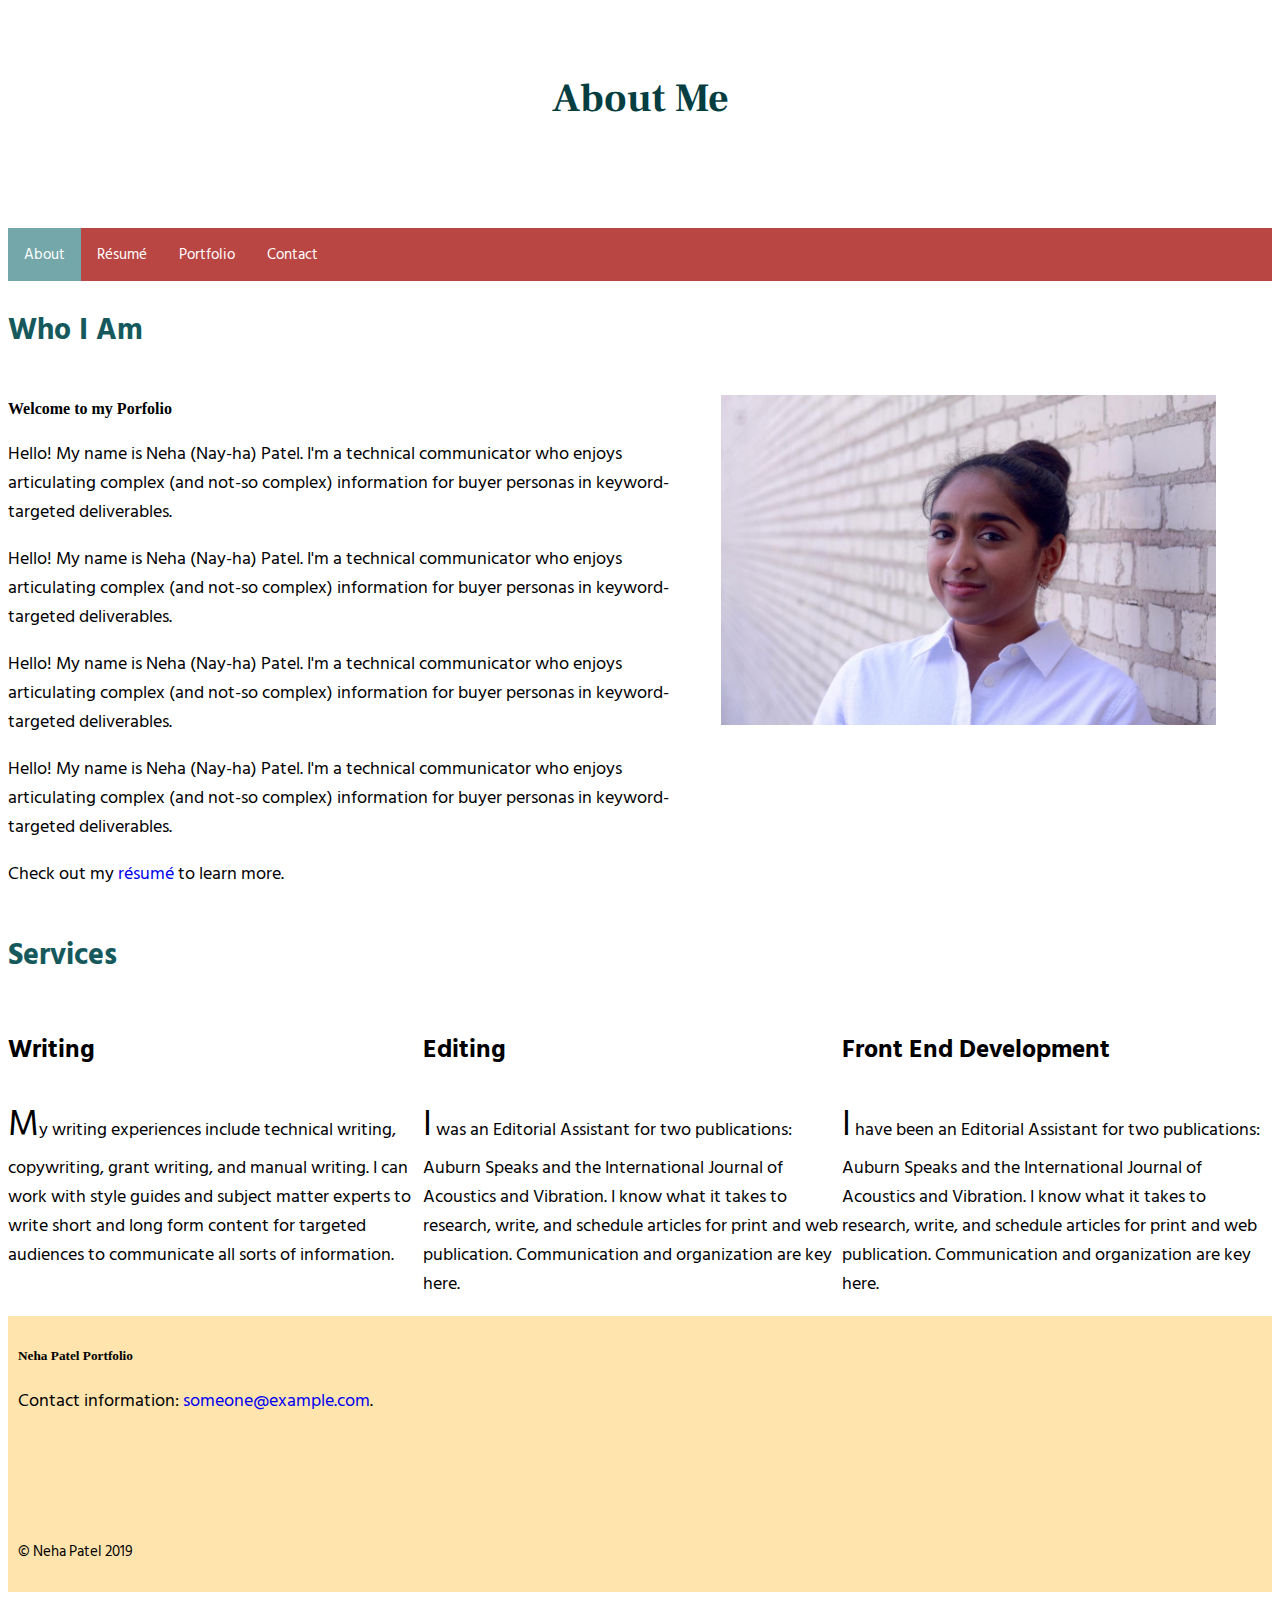
<file: index.html>
<!DOCTYPE html>
<html lang="en">
<head>
    <meta charset="utf-8">
    <meta name="viewport" content="width=device-width, initial-scale=1.0">
    <title>
      Neha Patel
    </title>
    <link rel="stylesheet" href="https://use.fontawesome.com/releases/v5.7.1/css/all.css" integrity="sha384-fnmOCqbTlWIlj8LyTjo7mOUStjsKC4pOpQbqyi7RrhN7udi9RwhKkMHpvLbHG9Sr" crossorigin="anonymous">

    <link rel="stylesheet" type="text/css" href="styles/stylesheet.css">

    <style>
      @import url('https://fonts.googleapis.com/css?family=Frank+Ruhl+Libre|Hind+Siliguri');
    </style>
</head>

<body>
  <a href="#main-content" class="hidden">Skip to main content</a>
  <h1>About Me</h1>
    <div class="header-icon">
      <p>
        <span class="sr-only">This link opens in a new tab</span><a href="https://www.linkedin.com/in/neha-pateld/" target="_blank">
          <i class="fab fa-linkedin-in"></i>
        </a>
      </p>

      <p>
        <span class="sr-only">This link opens in a new tab</span><a href="https://www.instagram.com/neha__petal/" target="_blank">
          <i class="fab fa-instagram"></i>
        </a>
      </p>
    </div>
  <nav>
    <ul class="ul-navigation">
      <li class="li-navigation"><a href="index.html" class="a-navigation active">About</a></li>
      <li class="li-navigation"><a href="resume.html" class="a-navigation">Résumé</a></li>
      <li class="li-navigation"><a href="portfolio.html" class="a-navigation">Portfolio</a></li>
      <li class="li-navigation"><a href="contact.html" class="a-navigation">Contact</a></li>
    </ul>
  </nav>

    <h2>
      <i class="fas fa-arrow-circle-right"></i>
      Who I Am
    </h2>

    <div class="index-pic">
      <figure>
        <img src="neha-portfolio-images/home-photo.jpeg" class="home-photo" alt="professional headshot of Neha Patel">
      </figure>

      <article id="main-content">
        <h4>Welcome to my Porfolio</h4>
        <p>Hello! My name is Neha (Nay-ha) Patel. I'm a technical communicator who enjoys articulating complex (and not-so complex) information for buyer personas in keyword-targeted deliverables.</p>
        <p>Hello! My name is Neha (Nay-ha) Patel. I'm a technical communicator who enjoys articulating complex (and not-so complex) information for buyer personas in keyword-targeted deliverables.</p>
        <p>Hello! My name is Neha (Nay-ha) Patel. I'm a technical communicator who enjoys articulating complex (and not-so complex) information for buyer personas in keyword-targeted deliverables.</p>
        <p>Hello! My name is Neha (Nay-ha) Patel. I'm a technical communicator who enjoys articulating complex (and not-so complex) information for buyer personas in keyword-targeted deliverables.</p>

        <p>Check out my <span class="sr-only">This link opens in a new tab</span><!--indicates to screenreaders that this link opens in a new tab and CSS is there to hide it--><a href="resume.html" target="_blank">résumé</a> to learn more.</p>
      </article>
    </div>


    <h2>
      <i class="fas fa-arrow-circle-right"></i>
      Services
    </h2>

    <div class="row">
      <article>
        <h3 class="column-h3"> <i class="far fa-sticky-note"></i> Writing</h3>
        <p class="index-column-h3">My writing experiences include technical writing, copywriting, grant writing, and manual writing. I can work with style guides and subject matter experts to write short and long form content for targeted audiences to communicate all sorts of information.</p>
      </article>

      <article>
        <h3 class="column-h3"> <i class="fas fa-pen-fancy"></i> Editing</h3>
        <p class="index-column-h3">I was an Editorial Assistant for two publications: Auburn Speaks and the International Journal of Acoustics and Vibration. I know what it takes to research, write, and schedule articles for print and web publication. Communication and organization are key here.</p>
      </article>

      <article>
        <h3 class="column-h3"> <i class="fas fa-code"></i>Front End Development</h3>
        <p class="index-column-h3">I have been an Editorial Assistant for two publications: Auburn Speaks and the International Journal of Acoustics and Vibration. I know what it takes to research, write, and schedule articles for print and web publication. Communication and organization are key here.</p>
      </article>
    </div>

    <footer>
      <h5>Neha Patel Portfolio</h5>
      <p>Contact information: <a href="mailto:someone@example.com">someone@example.com</a>.</p>
      <div class="footer-social">
        <p>
          <span class="sr-only">This link opens in a new tab</span><a href="https://www.linkedin.com/in/neha-pateld/" target="_blank">
            <i class="fab fa-linkedin-in"></i>
          </a>
        </p>

        <p>
          <span class="sr-only">This link opens in a new tab</span><a href="https://www.instagram.com/neha__petal/" target="_blank">
            <i class="fab fa-instagram"></i>
          </a>
        </p>
      </div>

      <p class="footer">
        <sub>&#169; Neha Patel 2019</sub>
      </p>
    </footer>

</body>

</html>
</file>
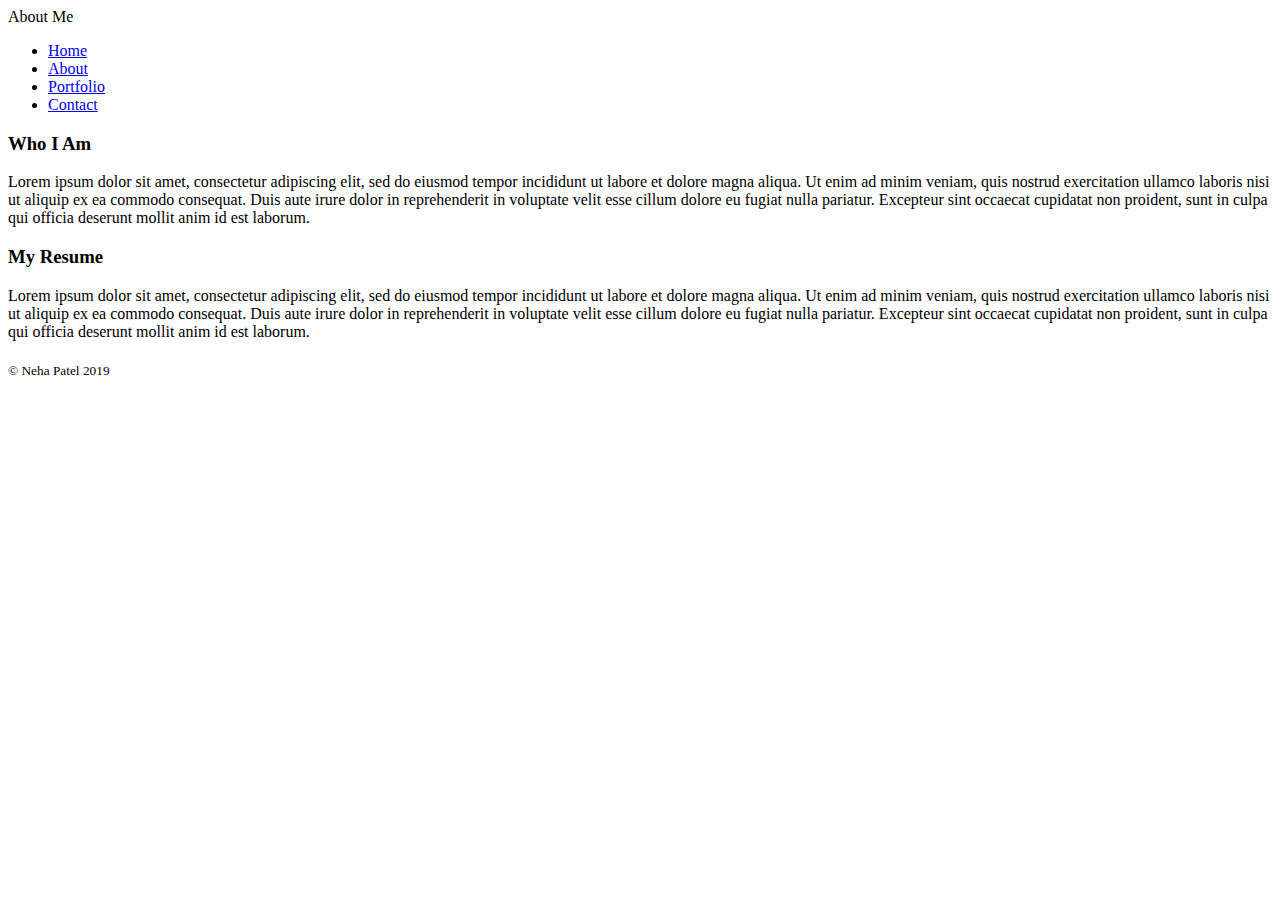
<file: About.html>
<!DOCTYPE html>
<html lang="en">
  <head>
      <meta charset="utf-8">
      <title>Lorem ipsum</title>
  </head>

<body>
<header>About Me</header>
<nav>
    <ul>
      <li><a href="index.html">Home</a></li>
      <li><a href="about.html">About</a></li>
      <li><a href="portfolio.html">Portfolio</a></li>
      <li><a href="contact.html">Contact</a></li>
    </ul>
</nav>

  <article>
    <h3>Who I Am</h3>
      <p>Lorem ipsum dolor sit amet, consectetur adipiscing elit, sed do eiusmod tempor incididunt ut labore et dolore magna aliqua. Ut enim ad minim veniam, quis nostrud exercitation ullamco laboris nisi ut aliquip ex ea commodo consequat. Duis aute irure dolor in reprehenderit in voluptate velit esse cillum dolore eu fugiat nulla pariatur. Excepteur sint occaecat cupidatat non proident, sunt in culpa qui officia deserunt mollit anim id est laborum.</p>
  </article>

  <article>
    <h3>My Resume</h3>
      <p>Lorem ipsum dolor sit amet, consectetur adipiscing elit, sed do eiusmod tempor incididunt ut labore et dolore magna aliqua. Ut enim ad minim veniam, quis nostrud exercitation ullamco laboris nisi ut aliquip ex ea commodo consequat. Duis aute irure dolor in reprehenderit in voluptate velit esse cillum dolore eu fugiat nulla pariatur. Excepteur sint occaecat cupidatat non proident, sunt in culpa qui officia deserunt mollit anim id est laborum.</p>
  </article>

<footer>
  <p><sub>&#169; Neha Patel 2019</sub></p>
</footer>

</body>

</html>
</file>
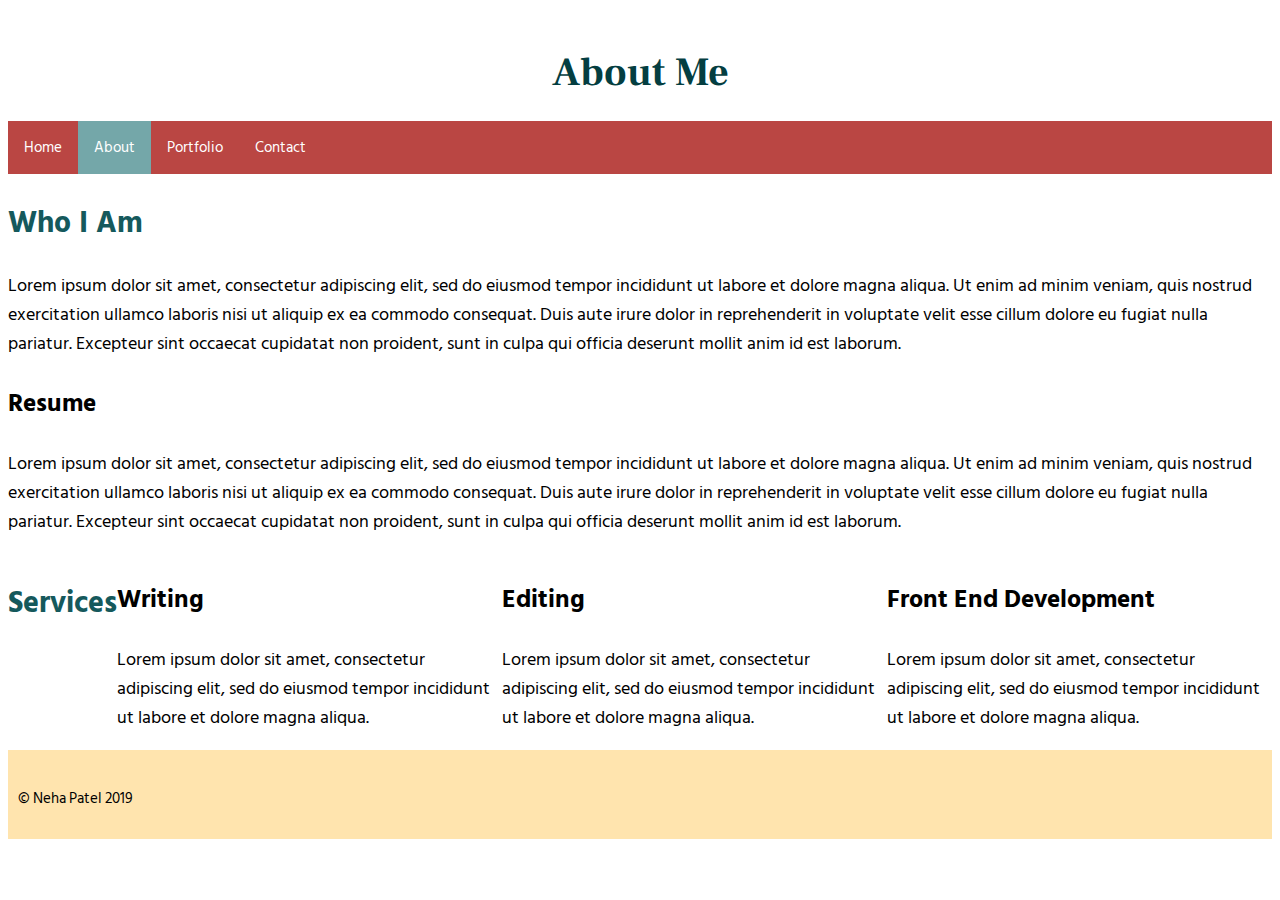
<file: about.html>
<!DOCTYPE html>
<html lang="en">
<head>
    <meta charset="utf-8">
    <title>
      Neha Patel
    </title>
    <link rel="stylesheet" href="https://use.fontawesome.com/releases/v5.7.1/css/all.css" integrity="sha384-fnmOCqbTlWIlj8LyTjo7mOUStjsKC4pOpQbqyi7RrhN7udi9RwhKkMHpvLbHG9Sr" crossorigin="anonymous">

    <link rel="stylesheet" type="text/css" href="styles/stylesheet.css">

    <style>
      @import url('https://fonts.googleapis.com/css?family=Frank+Ruhl+Libre|Hind+Siliguri');
    </style>
</head>

<body>
<h1>About Me</h1>
<nav>
  <ul class="ul-navigation">
    <li class="li-navigation"><a href="index.html" class="a-navigation">Home</a></li>
    <li class="li-navigation"><a href="about.html" class="a-navigation active">About</a></li>
    <li class="li-navigation"><a href="portfolio.html" class="a-navigation">Portfolio</a></li>
    <li class="li-navigation"><a href="contact.html" class="a-navigation">Contact</a></li>
  </ul>
</nav>

  <section>
    <h2>
      <i class="fas fa-arrow-circle-right"></i>
      Who I Am
    </h2>

      <p>Lorem ipsum dolor sit amet, consectetur adipiscing elit, sed do eiusmod tempor incididunt ut labore et dolore magna aliqua. Ut enim ad minim veniam, quis nostrud exercitation ullamco laboris nisi ut aliquip ex ea commodo consequat. Duis aute irure dolor in reprehenderit in voluptate velit esse cillum dolore eu fugiat nulla pariatur. Excepteur sint occaecat cupidatat non proident, sunt in culpa qui officia deserunt mollit anim id est laborum.</p>

      <article>
        <h3>Resume</h3>
        <p>Lorem ipsum dolor sit amet, consectetur adipiscing elit, sed do eiusmod tempor incididunt ut labore et dolore magna aliqua. Ut enim ad minim veniam, quis nostrud exercitation ullamco laboris nisi ut aliquip ex ea commodo consequat. Duis aute irure dolor in reprehenderit in voluptate velit esse cillum dolore eu fugiat nulla pariatur. Excepteur sint occaecat cupidatat non proident, sunt in culpa qui officia deserunt mollit anim id est laborum.</p>
      </article>
    </section>


  <section class="row">
    <h2>
      <i class="fas fa-arrow-circle-right"></i>
      Services
    </h2>

      <article class="column">
        <h3 class> <i class="far fa-sticky-note"></i> Writing</h3>
        <p class>Lorem ipsum dolor sit amet, consectetur adipiscing elit, sed do eiusmod tempor incididunt ut labore et dolore magna aliqua.</p>
      </article>

      <article class="column">
        <h3 class> <i class="fas fa-pen-fancy"></i> Editing</h3>
        <p class=>Lorem ipsum dolor sit amet, consectetur adipiscing elit, sed do eiusmod tempor incididunt ut labore et dolore magna aliqua.</p>
      </article>

      <article class="column">
        <h3> <i class="fas fa-code"></i>Front End Development</h3>
        <p>Lorem ipsum dolor sit amet, consectetur adipiscing elit, sed do eiusmod tempor incididunt ut labore et dolore magna aliqua.</p>
      </article>
  </section>

  <footer>
    <p class="footer"><sub>&#169; Neha Patel 2019</sub></p>
  </footer>

</body>

</html>
</file>
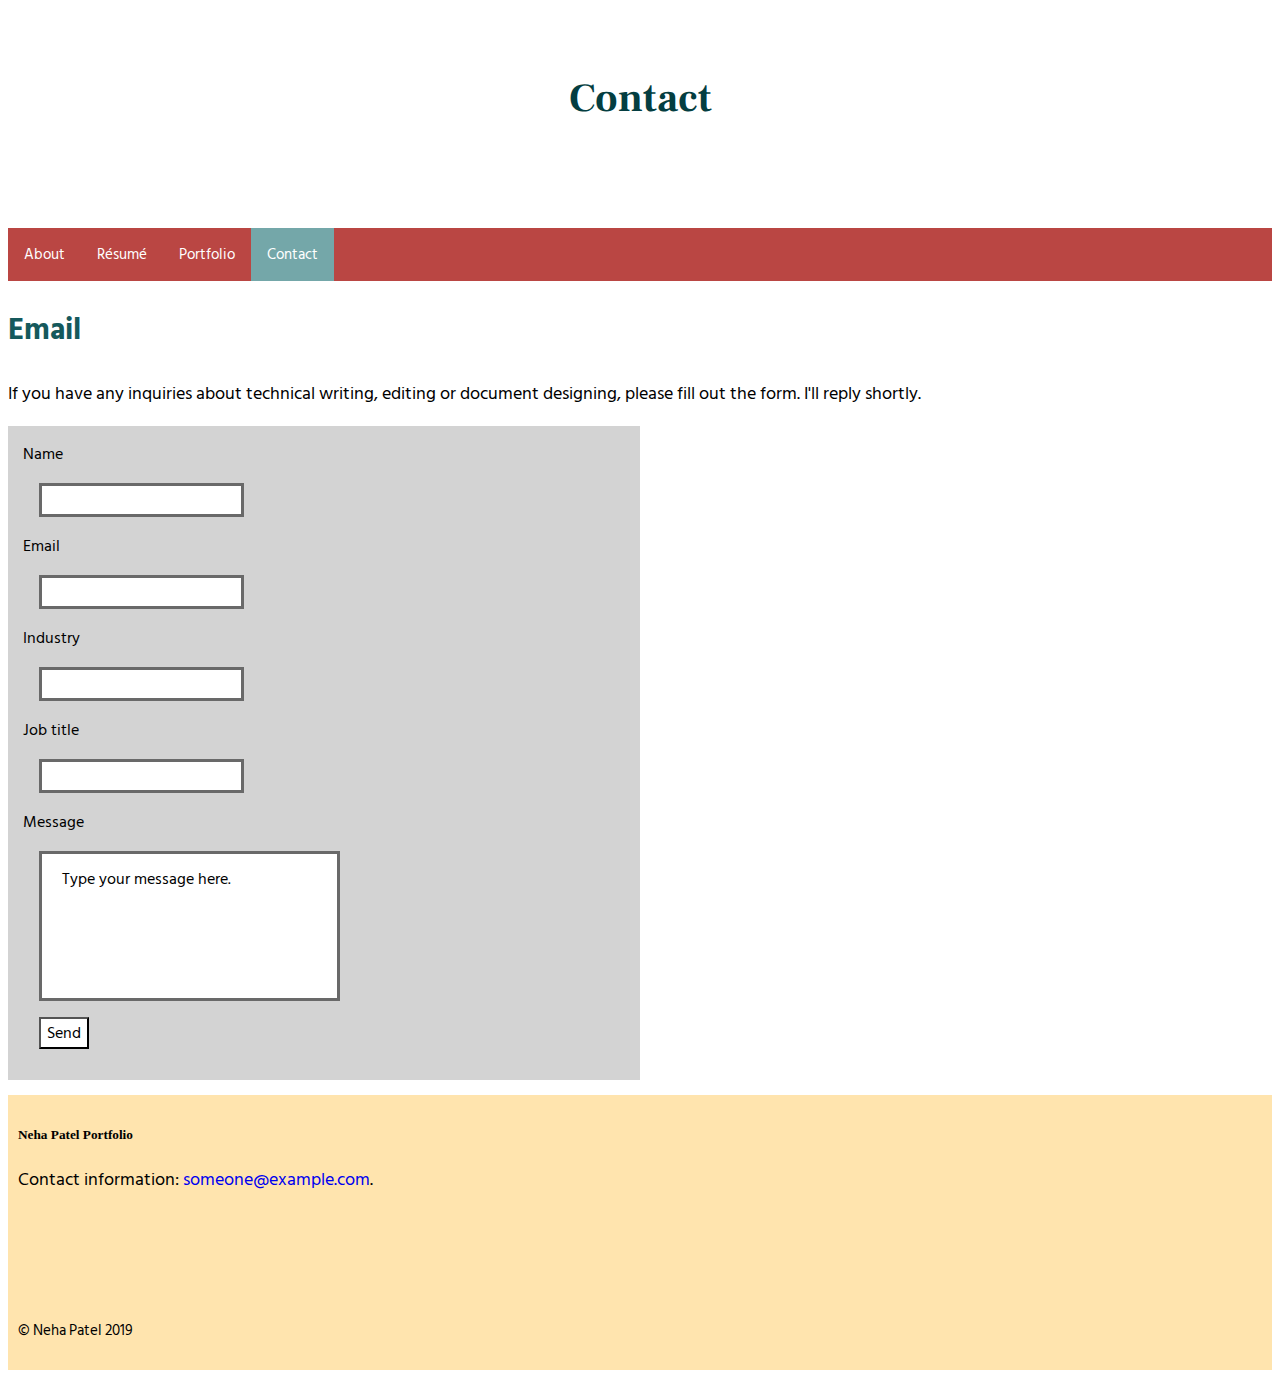
<file: contact.html>
<!DOCTYPE html>
<html lang="en">
<head>
    <meta charset="utf-8">
    <title>
      Neha Patel
    </title>
    <link rel="stylesheet" href="https://use.fontawesome.com/releases/v5.7.1/css/all.css" integrity="sha384-fnmOCqbTlWIlj8LyTjo7mOUStjsKC4pOpQbqyi7RrhN7udi9RwhKkMHpvLbHG9Sr" crossorigin="anonymous">

    <link rel="stylesheet" type="text/css" href="styles/stylesheet.css">

    <style>
      @import url('https://fonts.googleapis.com/css?family=Frank+Ruhl+Libre|Hind+Siliguri');
    </style>
</head>

<body>
  <a href="#main-content" class="hidden">Skip to main content</a>
  <h1>Contact</h1>

  <div class="header-icon">
    <p>
      <span class="sr-only">This link opens in a new tab</span><a href="https://www.linkedin.com/in/neha-pateld/" target="_blank">
        <i class="fab fa-linkedin-in"></i>
      </a>
    </p>

    <p>
      <span class="sr-only">This link opens in a new tab</span><a href="https://www.instagram.com/neha__petal/" target="_blank">
        <i class="fab fa-instagram"></i>
      </a>
    </p>
  </div>

  <nav>
    <ul class="ul-navigation">
      <li class="li-navigation"><a href="index.html" class="a-navigation">About</a></li>
      <li class="li-navigation"><a href="index.html" class="a-navigation">Résumé</a></li>
      <li class="li-navigation"><a href="portfolio.html" class="a-navigation">Portfolio</a></li>
      <li class="li-navigation"><a href="contact.html" class="a-navigation active">Contact</a></li>
    </ul>
  </nav>

  <section id="main-content">
    <h2>
      <i class="fas fa-arrow-circle-right"></i>
      Email
    </h2>

    <p>If you have any inquiries about technical writing, editing or document designing, please fill out the form. I'll reply shortly.</p>
  </section>

  <form method="GET">
    <label>Name
      <input type="text" name="applicantName">
    </label>

    <label>Email
      <input type="email" name="applicantEmail">
    </label>

    <!--the other label syntax-->
    <label>Industry</label>
      <input type="text" name="applicantIndustry">

    <label> Job title
      <input type="text" name="applicantTitle">
    </label> <!--will need validation in handler to avoid negative numbers-->

    <label>Message
      <textarea name="applicantMessage" rows="4" cols="50">Type your message here.</textarea><!--row is how tall and cols is how wide it is-->
    </label>
    <input type="submit"  value="Send">

  </form>

  <footer>
    <h5>Neha Patel Portfolio</h5>
    <p>Contact information: <a href="mailto:someone@example.com">someone@example.com</a>.</p>
    <div class="footer-social">
      <p>
        <span class="sr-only">This link opens in a new tab</span>
        <a href="https://www.linkedin.com/in/neha-pateld/" target="_blank">
          <i class="fab fa-linkedin-in"></i>
        </a>
      </p>

      <p>
        <span class="sr-only">This link opens in a new tab</span><a href="https://www.instagram.com/neha__petal/" target="_blank">
          <i class="fab fa-instagram"></i>
        </a>
      </p>
    </div>

    <p class="footer">
      <sub>&#169; Neha Patel 2019</sub>
    </p>
  </footer>

</body>

</html>
</file>
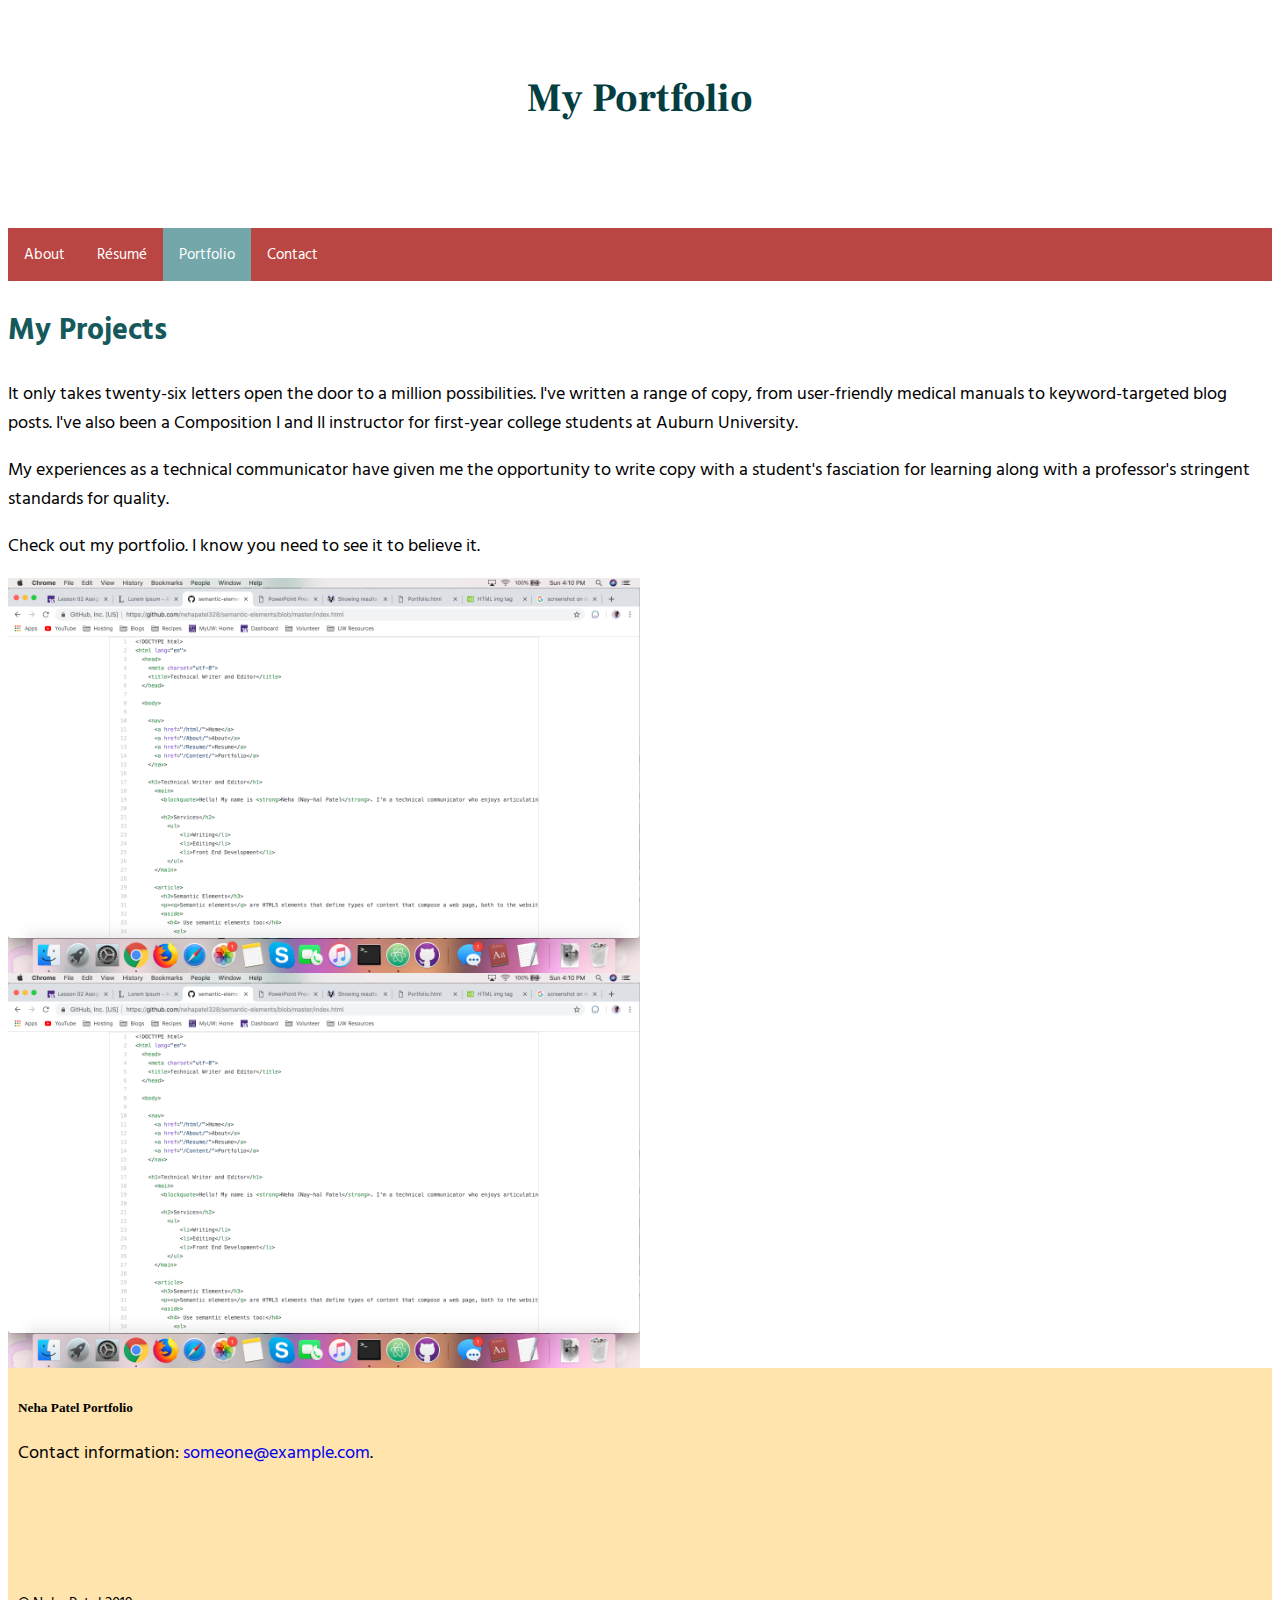
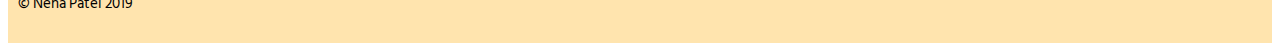
<file: portfolio.html>
<!DOCTYPE html>
<html lang="en">
<head>
    <meta charset="utf-8">
    <title>
      Neha Patel
    </title>
    <link rel="stylesheet" href="https://use.fontawesome.com/releases/v5.7.1/css/all.css" integrity="sha384-fnmOCqbTlWIlj8LyTjo7mOUStjsKC4pOpQbqyi7RrhN7udi9RwhKkMHpvLbHG9Sr" crossorigin="anonymous">

    <link rel="stylesheet" type="text/css" href="styles/stylesheet.css">

    <style>
      @import url('https://fonts.googleapis.com/css?family=Frank+Ruhl+Libre|Hind+Siliguri');
    </style>
</head>

<body>
<a href="#main-content" class="hidden">Skip to main content</a>
<h1>My Portfolio</h1>

<div class="header-icon">
  <p>
    <span class="sr-only">This link opens in a new tab</span><a href="https://www.linkedin.com/in/neha-pateld/" target="_blank">
      <i class="fab fa-linkedin-in"></i>
    </a>
  </p>

  <p>
    <span class="sr-only">This link opens in a new tab</span><a href="https://www.instagram.com/neha__petal/" target="_blank">
      <i class="fab fa-instagram"></i>
    </a>
  </p>
</div>

<nav>
  <ul class="ul-navigation">
    <li class="li-navigation"><a href="index.html" class="a-navigation">About</a></li>
    <li class="li-navigation"><a href="index.html" class="a-navigation">Résumé</a></li>
    <li class="li-navigation"><a href="portfolio.html" class="a-navigation active">Portfolio</a></li>
    <li class="li-navigation"><a href="contact.html" class="a-navigation">Contact</a></li>
  </ul>
</nav>

<!--for the portfolio, I'm going to create a grid with Image Hover Overlay (https://www.w3schools.com/howto/howto_css_image_overlay.asp)-->

<section id="main-content">
  <h2>
    <i class="fas fa-arrow-circle-right"></i>
    My Projects
  </h2>

  <p>It only takes twenty-six letters open the door to a million possibilities. I've written a range of copy, from user-friendly medical manuals to keyword-targeted blog posts. I've also been a Composition I and II instructor for first-year college students at Auburn University. </p>

  <p>My experiences as a technical communicator have given me the opportunity to write copy with a student's fasciation for learning along with a professor's stringent standards for quality.</p>

  <p>Check out my portfolio. I know you need to see it to believe it.</p>

<div class="portfolio-grid">
  <div class="portfolio-container">
    <div class="portfolio-item-1">
      <div class="container">
        <img src="neha-portfolio-images/image-first-assignment.png" alt="creenshot of a webpage" class="portfolio-image-1">
        <div class="overlay">
          <div class="portfolio-text">
            <h4>Portfolio Item 1</h4>
            <span class="sr-only">This link opens in a new tab</span><p>You can view my first project <a href="https://github.com/nehapatel328/semantic-elements/blob/master/index.html" target="_blank">here</a></p>
          </div><!--close portfolio-text-->
        </div><!--close overlay-->
      </div><!--close container-->
    </div><!--close portfolio-item-1-->
  </div><!--close portfolio-grid-->

  <div class="portfolio-container">
    <div class="portfolio-item-1">
      <div class="container">
        <img src="neha-portfolio-images/image-first-assignment.png" alt="creenshot of a webpage" class="portfolio-image-1">
        <div class="overlay">
          <div class="portfolio-text">
            <h4>Portfolio Item 1</h4>
            <span class="sr-only">This link opens in a new tab</span><p>You can view my first project <a href="https://github.com/nehapatel328/semantic-elements/blob/master/index.html" target="_blank">here</a></p>
          </div><!--close portfolio-text-->
        </div><!--close overlay-->
      </div><!--close container-->
    </div><!--close portfolio-item-1-->
  </div><!--close portfolio-grid-->
</div><!--close portfolio-grid-->


<footer>
  <h5>Neha Patel Portfolio</h5>
  <p>Contact information: <a href="mailto:someone@example.com">someone@example.com</a>.</p>
  <div class="footer-social">
    <p>
      <span class="sr-only">This link opens in a new tab</span><a href="https://www.linkedin.com/in/neha-pateld/" target="_blank">
        <i class="fab fa-linkedin-in"></i>
      </a>
    </p>

    <p>
      <span class="sr-only">This link opens in a new tab</span><a href="https://www.instagram.com/neha__petal/" target="_blank">
        <i class="fab fa-instagram"></i>
      </a>
    </p>
  </div>

  <p class="footer">
    <sub>&#169; Neha Patel 2019</sub>
  </p>
</footer>

</body>

</html>
</file>
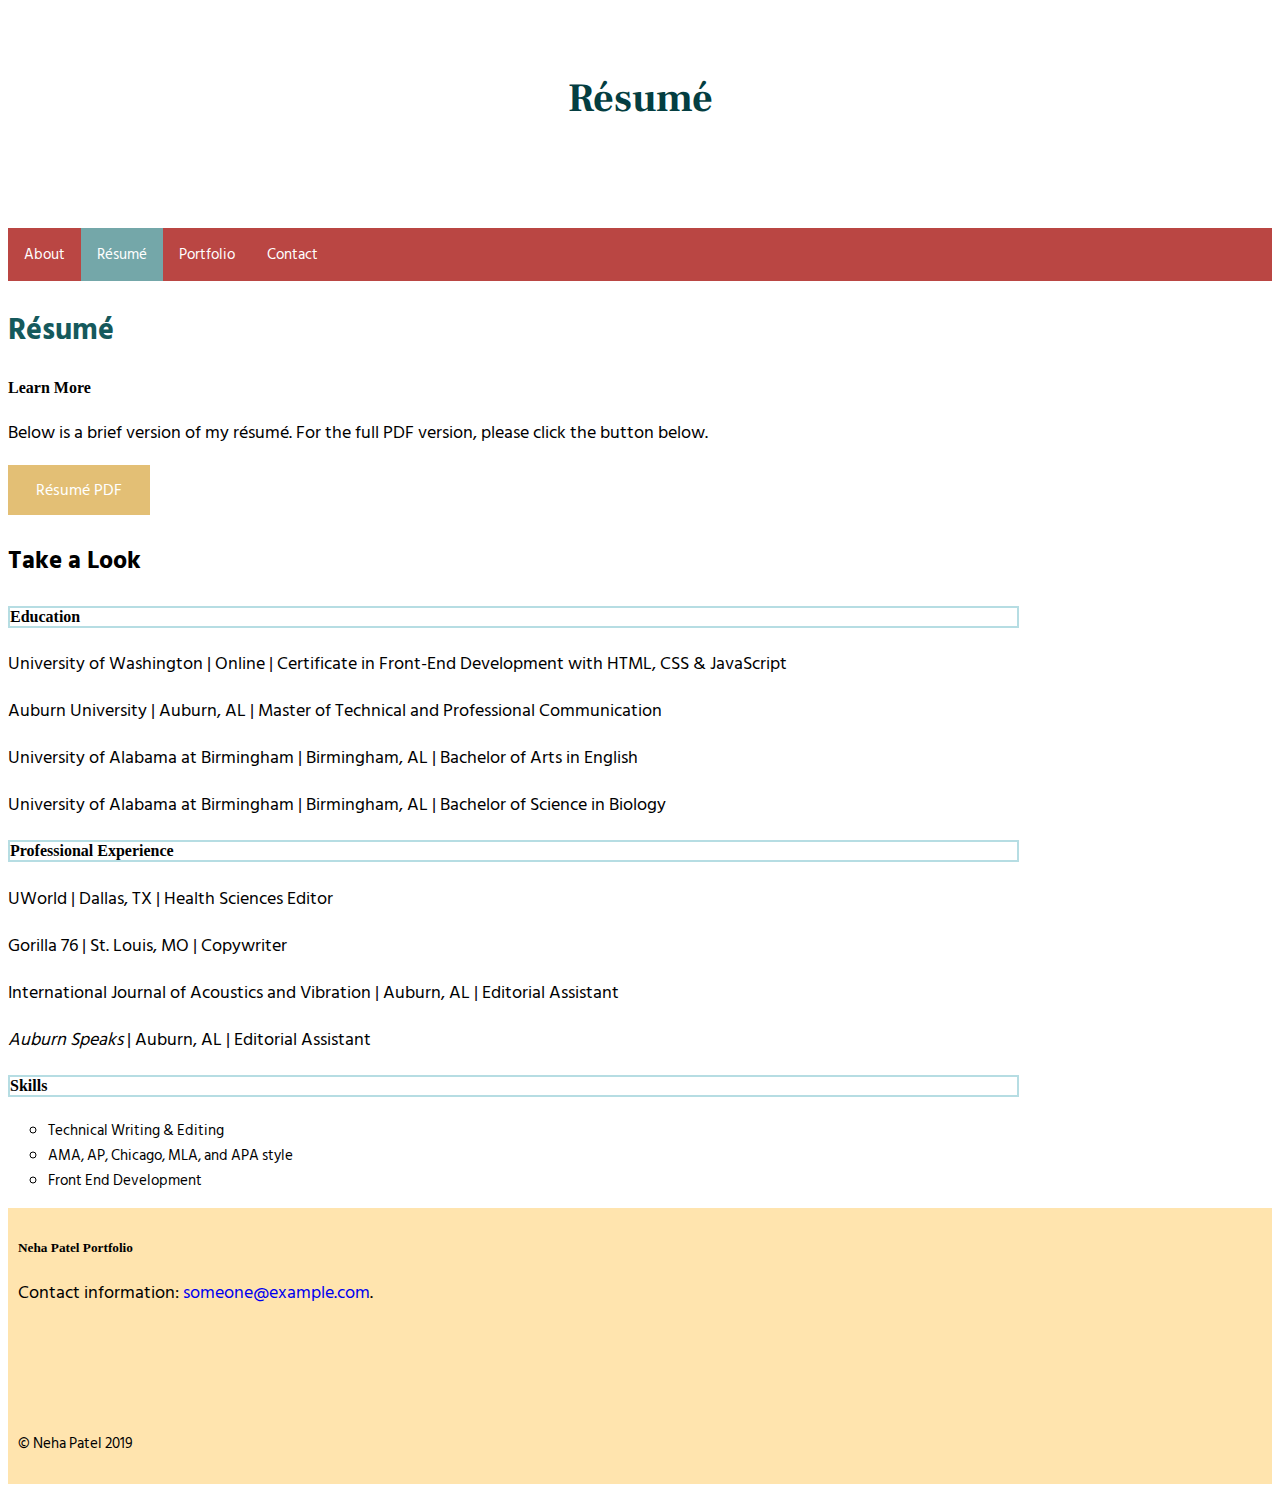
<file: resume.html>
<!DOCTYPE html>
<html lang="en">
<head>
    <meta charset="utf-8">
    <title>
      Neha Patel
    </title>
    <link rel="stylesheet" href="https://use.fontawesome.com/releases/v5.7.1/css/all.css" integrity="sha384-fnmOCqbTlWIlj8LyTjo7mOUStjsKC4pOpQbqyi7RrhN7udi9RwhKkMHpvLbHG9Sr" crossorigin="anonymous">

    <link rel="stylesheet" type="text/css" href="styles/stylesheet.css">

    <style>
      @import url('https://fonts.googleapis.com/css?family=Frank+Ruhl+Libre|Hind+Siliguri');
    </style>
</head>

<body>
<a href="#main-content" class="hidden">Skip to main content</a>
<h1>Résumé</h1>
<div class="header-icon">
  <p>
    <span class="sr-only">This link opens in a new tab</span><a href="https://www.linkedin.com/in/neha-pateld/" target="_blank">
      <i class="fab fa-linkedin-in"></i>
    </a>
  </p>

  <p>
    <span class="sr-only">This link opens in a new tab</span><a href="https://www.instagram.com/neha__petal/" target="_blank">
      <i class="fab fa-instagram"></i>
    </a>
  </p>
</div>

<nav>
  <ul class="ul-navigation">
    <li class="li-navigation"><a href="index.html" class="a-navigation">About</a></li>
    <li class="li-navigation"><a href="index.html" class="a-navigation active">Résumé</a></li>
    <li class="li-navigation"><a href="portfolio.html" class="a-navigation">Portfolio</a></li>
    <li class="li-navigation"><a href="contact.html" class="a-navigation">Contact</a></li>
  </ul>
</nav>

  <section id="main-content">
    <h2>
      <i class="fas fa-arrow-circle-right"></i>
      Résumé
    </h2>

    <article>
      <h4>Learn More</h4>
      <p>Below is a brief version of my résumé. For the full PDF version, please click the button below.</p>
      <a href="portfolio-pdfs/resume-pdf.pdf" class="button" target="_blank">Résumé PDF</a>
    </article>
  </section>

  <article>
    <h3>Take a Look</h3>
    <section class="resume-education">
      <h4>Education</h4>
      <p>University of Washington | Online | Certificate in Front-End Development with HTML, CSS & JavaScript
      <p>Auburn University | Auburn, AL | Master of Technical and Professional Communication</p>
      <p>University of Alabama at Birmingham | Birmingham, AL | Bachelor of Arts in English</p>
      <p>University of Alabama at Birmingham | Birmingham, AL | Bachelor of Science in Biology</p>
    </section>

    <section class="resume-experience">
      <h4>Professional Experience</h4>
      <p>UWorld | Dallas, TX | Health Sciences Editor</p>
      <p>Gorilla 76 | St. Louis, MO | Copywriter</p>
      <p>International Journal of Acoustics and Vibration | Auburn, AL | Editorial Assistant</p>
      <p><em>Auburn Speaks</em> | Auburn, AL | Editorial Assistant</p>
    </section>

    <section class="resume-skills">
      <h4>Skills</h4>
      <ul>
        <li>Technical Writing & Editing</li>
        <li>AMA, AP, Chicago, MLA, and APA style</li>
        <li>Front End Development</li>
      </ul>
    </section>
  </article>

  <footer>
    <h5>Neha Patel Portfolio</h5>
    <p>Contact information: <a href="mailto:someone@example.com">someone@example.com</a>.</p>
    <div class="footer-social">
      <p>
        <span class="sr-only">This link opens in a new tab</span><a href="https://www.linkedin.com/in/neha-pateld/" target="_blank">
          <i class="fab fa-linkedin-in"></i>
        </a>
      </p>

      <p>
        <span class="sr-only">This link opens in a new tab</span><a href="https://www.instagram.com/neha__petal/" target="_blank">
          <i class="fab fa-instagram"></i>
        </a>
      </p>
    </div>

    <p class="footer">
      <sub>&#169; Neha Patel 2019</sub>
    </p>
  </footer>

</body>

</html>
</file>
<file: styles/stylesheet.css>
/*Note on colors: #043E41 for teal; #987122 for gold; #982522 for pinkish red; go to http://paletton.com/#uid=33j0u0kkynpac-PfyswoVj5umdy*/
*{
  box-sizing: border-box;
}

/*code for hidden elements*/
.hidden {
  position: relative;
  left: -10000px;
  top: auto;
} /*hides the elements off the page*/

.hidden:focus {
  left: 0;
}/*makes visible when focused*/

.sr-only {
  position: absolute;
  left: -10000px;
  top: auto;
  width: 1px;
  height: 1px;
  overflow: hidden;
}


/*code for h1, h2, h3*/
h1 {
  color: #043E41;
  font-size: 2.5em;
  font-family: "Frank Ruhl Libre", serif;
  padding: 20px;
  margin-bottom: 0.071em;
  text-align: center;
}

h2 {
  color: #15595C;
  font-size: 1.875em;
  font-family: "Hind Siliguri", sans-serif;
}

h3 {
  color: black;
  font-size: 1.5625em;
  font-family: "Hind Siliguri", sans-serif;
}

/*code for paragraphs*/
p {
  font-family:  "Hind Siliguri", sans-serif;
  font-size: 1.125em;
}

/*code for header*/
.header-icon {
  display: flex;
  flex-direction: row;
  flex-wrap: wrap;
  justify-content: flex-end;
  align-items: baseline;
  padding-top: 0.071em;
  padding-right: 1em;
}

/*code for navigation bar, the class is "navigation"*/
.ul-navigation {
  list-style-type: none;
  margin: 0;
  padding: 0;
  overflow: hidden;
  background-color: #BA4643;
}

.li-navigation {
  display: inline;
  float: left;
}

.a-navigation {
  display: block;
  color: white;
  text-align: center;
  padding: 14px 16px;
  text-decoration: none;
}

/* Change the navigation link color to #74A7A9 (teal) on hover */
li a {
  text-decoration: none;
  transition: border 4s ease-in 1s;
}

li a:visited {
  color: #E3BF75;
}

li a:hover {
  background-color: #74A7A9;
  text-decoration: none;
}

/*code for links in general; this code will also apply to nav links*/
/* selected links */
a {
  text-decoration: none;
  transition: border 4s ease-in 1s;
}

a:active {
  color: blue;
}

a:visited {
  color: #E3BF75;
}

a:hover {
  text-decoration: underline;
}

/* current page */
.active {
  background-color: #74A7A9;
}

/*code for unordered lists*/
ul {
  list-style-type: circle;
  font-family:  "Hind Siliguri", sans-serif;
  font-size: 15px;
}

/*code for icons*/

.fa-pen-fancy{
  color: #BA4643;
}

.fa-sticky-note {
  color: #BA4643;
}

.fa-code{
  color: #BA4643;
}

.fa-arrow-circle-right {
  color: #BA4643;
}

/*code for About page*/

.index-pic {
  display: flex;
  flex-direction: row-reverse;
  flex-wrap: nowrap;
  justify-content: space-around;
}

.home-photo {
  width: 100%;
  height: auto;
  padding-right: 1em;
}


.row {
  display: flex;
  flex-direction: row;
  flex-wrap: nowrap;
  justify-content: space-between;
  align-items: flex-start;
}

.index-column-h3::first-letter{
  font-size: 200%;
}

/* Code for Portfolio*/
.portfolio-grid{
  display: grid;

}

.portfolio-item-1{

}

.portfolio-grid {
  position: relative;
  width: 50%;
}

.portfolio-image-1 {
  display: block;
  width: 100%;
  height: auto;
}

.overlay {
  position: absolute;
  top: 0;
  bottom: 0;
  left: 0;
  right: 0;
  height: 100%;
  width: 100%;
  opacity: 0;
  transition: .5s ease;
  background-color: #008CBA;
}

.container:hover .overlay {
  opacity: 1;
}

.portfolio-text {
  color: white;
  font-size: 20px;
  position: absolute;
  top: 50%;
  left: 50%;
  -webkit-transform: translate(-50%, -50%);
  -ms-transform: translate(-50%, -50%);
  transform: translate(-50%, -50%);
  text-align: center;
}


/*Code for Resume */
.resume-education h4:first-child {
  border: 2px solid #b6dde3;
  margin-right: 20%;
}

.resume-experience h4:first-child {
  border: 2px solid #b6dde3;
  margin-right: 20%;
}

.resume-skills h4:first-child {
  border: 2px solid #b6dde3;
  margin-right: 20%;
}

/*Code for Resume button*/
.button:link,.button:visited {
  background-color: #E3BF75;
  color: white;
  padding: 12px 28px;
  text-align: center;
  text-decoration: none;
  display: inline-block;
  font-family:  "Hind Siliguri", sans-serif;
  font-size: 1em;
}

.button:hover,.button:active {
  background-color: #b6dde3;
}

/* Code for contact form */

/*browers often apply defaults instead of using for defaults. We need this rule to apply consistent files so forms will inherit parent element styles instead of browser default*/
button, input, select, textarea {
  font-family: "Hind Siliguri", sans-serif;
  font-size: 100%;
  box-sizing: border-box;
  display: block;
  margin: 1rem;
}

form {
  background-color: #D3D3D3;
  padding: 15px 15px 15px 15px;
  margin-bottom: 15px;
  margin-right: 50%;
}

label {
  font-family: "Hind Siliguri", serif;
  display: inline;
  width: 140px;
  text-align: right;
}

input[type=text] {
  box-sizing: border-box;
  border: 3px solid #696969;
  outline: none;
}

input[type=text]:hover{
  cursor: text;
}

input[type=text]:focus {
  border: 3px solid #9CD0D2;
}

input[type=email]{
  box-sizing: border-box;
  border: 3px solid #696969;
  outline: none;
}

input[type=email]:focus {
  border: 3px solid #9CD0D2;
}

input[type=submit] {
  background-color: white;
  cursor: pointer;
  transition: border 1s ease-in 1s;
}

textarea {
  box-sizing: border-box;
  width: 50%;
  height: 150px;
  padding: 12px 20px;
  border: 3px solid #696969;
  outline: none;
  resize: none; /*Use the resize property to prevent textareas from being resized (disable the "grabber" in the bottom right corner)*/
}

textarea:focus {
  border: 3px solid #9CD0D2;
}

/* Code for footer */
footer {
  background-color: #FFE4AE;
  padding: 10px;
}

.footer {
  font-size: 1.125em;
  font-family: "Hind Siliguri", sans-serif;
}

/* Code for social media icons. Flexbox has been used, it's under .footer-social */
.footer-social {
  display: flex;
  flex-direction: row;
  align-items: flex-end;
  justify-content: flex-start;
}

.fa-linkedin-in {
  color: black;
  font-size: 1.5em;
  padding-right: 70%;
  transition: border 4s ease-in 1s;
}

.fa-linkedin-in:hover {
  color: #74A7A9;
}

.fa-instagram {
  color: black;
  font-size: 1.5em;
  transition: border 4s ease-in 1s;
}

.fa-instagram:hover {
  color: #74A7A9;
}

/* REFERENCE

Code for flex box.
Have a <section> with <div> within it. CSS is for <section> class

.container {
  display: flex;

  flex-direction: row column row-reverse column reverse;

  flex-wrap: wrap nowrap wrap-reverse;

  justify-content: center flex-end flex-start space-around space-between space-evenly;

  align-items: center baseline stretch flex-end flex-start;

}

Code for floats
.content-box{
  float: right;
}

.clearfix::after{
      content:"";
      display: block;
      clear:both;
    }

#border-box{
      overflow: auto;
    }


Sample code for border boxes
.class{
   height: 6rem;
   background-color: pink;
   padding: 1rem;
   border-width: 3px;
   border-style: solid;
   border-color: green;
   border: 3px dashed green;
   margin-bottom: 1rem;
   margin-top: 1.5rem;
   margin: 1.5rem; 0 1rem;
 }

 Code for fonts

  .modern {font-family: Helvetica, Arial, sans-serif;
  }

  .classic {font-family: "Times New Roman", serif;
  }

  font-family: "Comic Sans MS", cursive, sans-serif;
  **Note that sometimes family names have spaces in them. In these cases, the whole name must be wrapped in double quotes.**
}
*/
</file>
